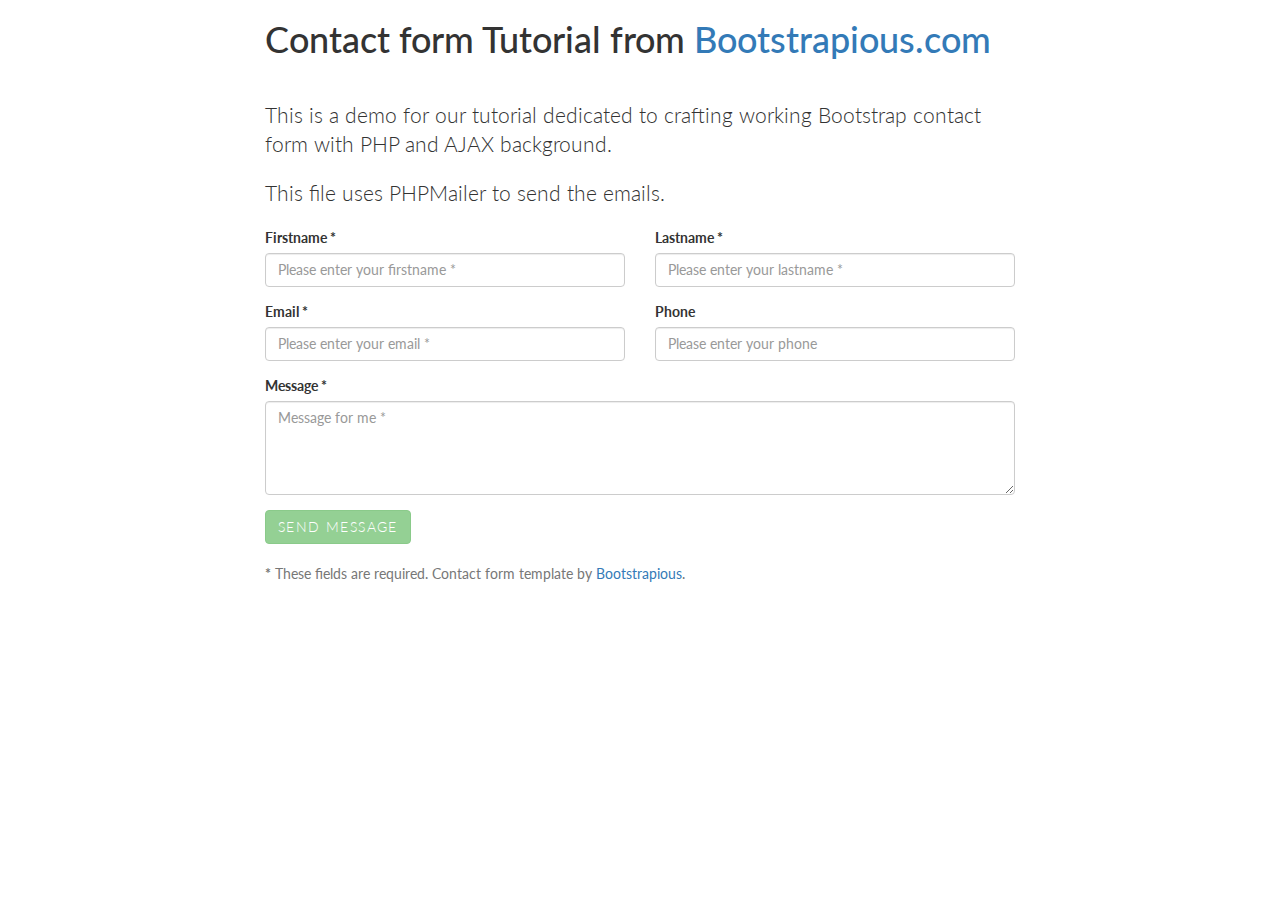
<file: index-2.html>
<html>
    <head>
        <title>Contact Form Tutorial by Bootstrapious.com</title>
        <meta charset="UTF-8">
        <meta name="viewport" content="width=device-width, initial-scale=1.0">
        <link href="https://maxcdn.bootstrapcdn.com/bootstrap/3.3.6/css/bootstrap.min.css" rel="stylesheet">
        <link href='https://fonts.googleapis.com/css?family=Lato:300,400,700' rel='stylesheet' type='text/css'>
        <link href='custom.css' rel='stylesheet' type='text/css'>
    </head>
    <body>

        <div class="container">

            <div class="row">

                <div class="col-lg-8 col-lg-offset-2">

                    <h1>Contact form Tutorial from <a href="http://bootstrapious.com">Bootstrapious.com</a></h1>

                    <p class="lead">This is a demo for our tutorial dedicated to crafting working Bootstrap contact form with PHP and AJAX background.</p>
                    <p class="lead">This file uses PHPMailer to send the emails.</p>


                    <form id="contact-form" method="post" action="contact-2.php" role="form">

                        <div class="messages"></div>

                        <div class="controls">

                            <div class="row">
                                <div class="col-md-6">
                                    <div class="form-group">
                                        <label for="form_name">Firstname *</label>
                                        <input id="form_name" type="text" name="name" class="form-control" placeholder="Please enter your firstname *" required="required" data-error="Firstname is required.">
                                        <div class="help-block with-errors"></div>
                                    </div>
                                </div>
                                <div class="col-md-6">
                                    <div class="form-group">
                                        <label for="form_lastname">Lastname *</label>
                                        <input id="form_lastname" type="text" name="surname" class="form-control" placeholder="Please enter your lastname *" required="required" data-error="Lastname is required.">
                                        <div class="help-block with-errors"></div>
                                    </div>
                                </div>
                            </div>
                            <div class="row">
                                <div class="col-md-6">
                                    <div class="form-group">
                                        <label for="form_email">Email *</label>
                                        <input id="form_email" type="email" name="email" class="form-control" placeholder="Please enter your email *" required="required" data-error="Valid email is required.">
                                        <div class="help-block with-errors"></div>
                                    </div>
                                </div>
                                <div class="col-md-6">
                                    <div class="form-group">
                                        <label for="form_phone">Phone</label>
                                        <input id="form_phone" type="tel" name="phone" class="form-control" placeholder="Please enter your phone">
                                        <div class="help-block with-errors"></div>
                                    </div>
                                </div>
                            </div>
                            <div class="row">
                                <div class="col-md-12">
                                    <div class="form-group">
                                        <label for="form_message">Message *</label>
                                        <textarea id="form_message" name="message" class="form-control" placeholder="Message for me *" rows="4" required="required" data-error="Please,leave us a message."></textarea>
                                        <div class="help-block with-errors"></div>
                                    </div>
                                </div>
                                <div class="col-md-12">
                                    <input type="submit" class="btn btn-success btn-send" value="Send message">
                                </div>
                            </div>
                            <div class="row">
                                <div class="col-md-12">
                                    <p class="text-muted"><strong>*</strong> These fields are required. Contact form template by <a href="https://bootstrapious.com/p/how-to-build-a-working-bootstrap-contact-form" target="_blank">Bootstrapious</a>.</p>
                                </div>
                            </div>
                        </div>

                    </form>

                </div><!-- /.8 -->

            </div> <!-- /.row-->

        </div> <!-- /.container-->

        <script src="https://code.jquery.com/jquery-1.12.0.min.js"></script>
        <script src="https://maxcdn.bootstrapcdn.com/bootstrap/3.3.6/js/bootstrap.min.js"></script>
        <script src="validator.js"></script>
        <script src="contact-2.js"></script>
    </body>
</html>
</file>
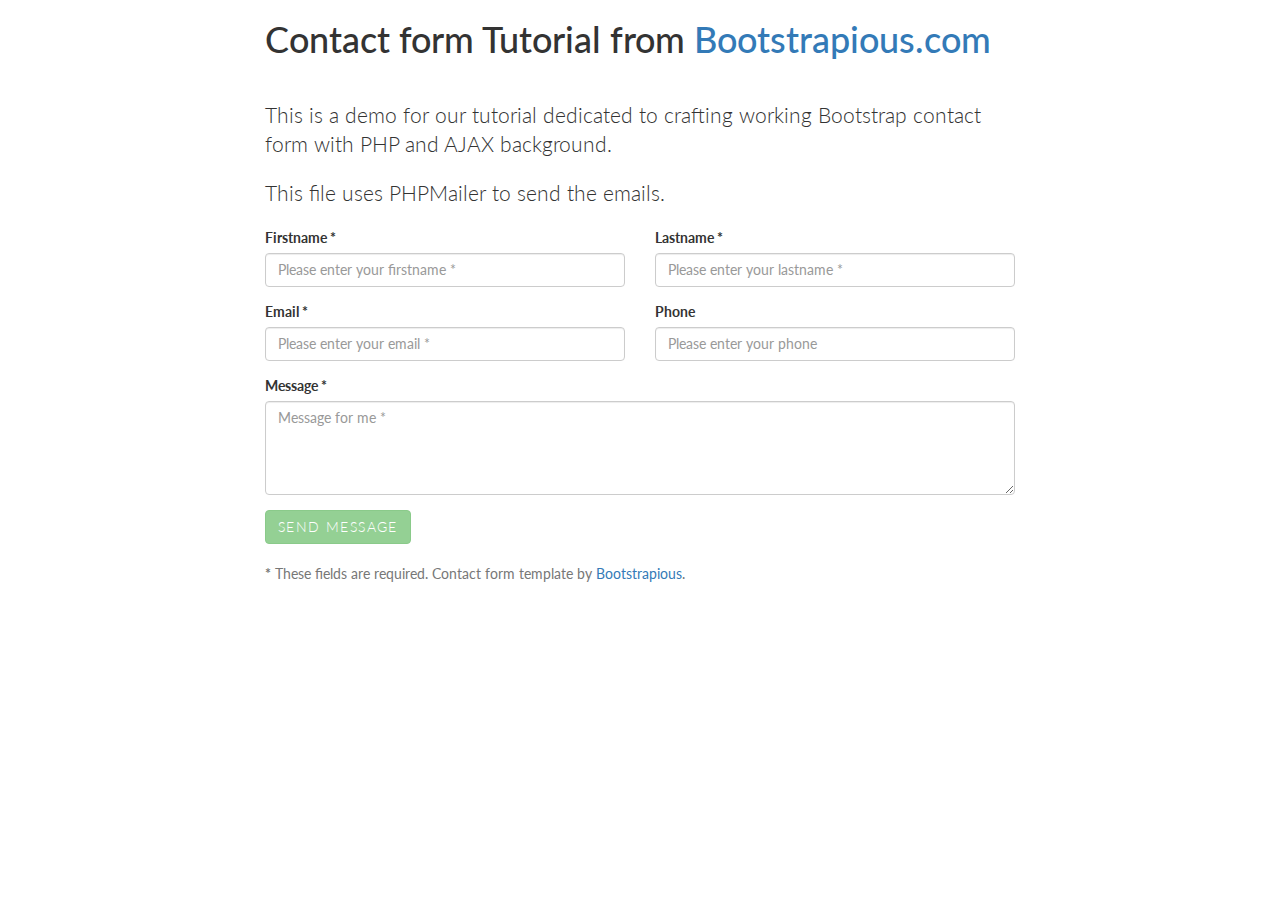
<file: index-3.html>
<html>
    <head>
        <title>Contact Form Tutorial by Bootstrapious.com</title>
        <meta charset="UTF-8">
        <meta name="viewport" content="width=device-width, initial-scale=1.0">
        <link href="https://maxcdn.bootstrapcdn.com/bootstrap/3.3.6/css/bootstrap.min.css" rel="stylesheet">
        <link href='https://fonts.googleapis.com/css?family=Lato:300,400,700' rel='stylesheet' type='text/css'>
        <link href='custom.css' rel='stylesheet' type='text/css'>
    </head>
    <body>

        <div class="container">

            <div class="row">

                <div class="col-lg-8 col-lg-offset-2">

                    <h1>Contact form Tutorial from <a href="http://bootstrapious.com">Bootstrapious.com</a></h1>

                    <p class="lead">This is a demo for our tutorial dedicated to crafting working Bootstrap contact form with PHP and AJAX background.</p>
                    <p class="lead">This file uses PHPMailer to send the emails.</p>


                    <form id="contact-form" method="post" action="contact-2.php" role="form">

                        <div class="messages"></div>

                        <div class="controls">

                            <div class="row">
                                <div class="col-md-6">
                                    <div class="form-group">
                                        <label for="form_name">Firstname *</label>
                                        <input id="form_name" type="text" name="name" class="form-control" placeholder="Please enter your firstname *" required="required" data-error="Firstname is required.">
                                        <div class="help-block with-errors"></div>
                                    </div>
                                </div>
                                <div class="col-md-6">
                                    <div class="form-group">
                                        <label for="form_lastname">Lastname *</label>
                                        <input id="form_lastname" type="text" name="surname" class="form-control" placeholder="Please enter your lastname *" required="required" data-error="Lastname is required.">
                                        <div class="help-block with-errors"></div>
                                    </div>
                                </div>
                            </div>
                            <div class="row">
                                <div class="col-md-6">
                                    <div class="form-group">
                                        <label for="form_email">Email *</label>
                                        <input id="form_email" type="email" name="email" class="form-control" placeholder="Please enter your email *" required="required" data-error="Valid email is required.">
                                        <div class="help-block with-errors"></div>
                                    </div>
                                </div>
                                <div class="col-md-6">
                                    <div class="form-group">
                                        <label for="form_phone">Phone</label>
                                        <input id="form_phone" type="tel" name="phone" class="form-control" placeholder="Please enter your phone">
                                        <div class="help-block with-errors"></div>
                                    </div>
                                </div>
                            </div>
                            <div class="row">
                                <div class="col-md-12">
                                    <div class="form-group">
                                        <label for="form_message">Message *</label>
                                        <textarea id="form_message" name="message" class="form-control" placeholder="Message for me *" rows="4" required="required" data-error="Please,leave us a message."></textarea>
                                        <div class="help-block with-errors"></div>
                                    </div>
                                </div>
                                <div class="col-md-12">
                                    <input type="submit" class="btn btn-success btn-send" value="Send message">
                                </div>
                            </div>
                            <div class="row">
                                <div class="col-md-12">
                                    <p class="text-muted"><strong>*</strong> These fields are required. Contact form template by <a href="https://bootstrapious.com/p/how-to-build-a-working-bootstrap-contact-form" target="_blank">Bootstrapious</a>.</p>
                                </div>
                            </div>
                        </div>

                    </form>

                </div><!-- /.8 -->

            </div> <!-- /.row-->

        </div> <!-- /.container-->

        <script src="https://code.jquery.com/jquery-1.12.0.min.js"></script>
        <script src="https://maxcdn.bootstrapcdn.com/bootstrap/3.3.6/js/bootstrap.min.js"></script>
        <script src="validator.js"></script>
        <script src="contact-3.js"></script>
    </body>
</html>
</file>
<file: custom.css>
body {
    font-family: 'Lato', sans-serif;
}
h1{
    margin-bottom: 40px;
}
label {
    color: #333;
}
.btn-send {
    font-weight: 300;
    text-transform: uppercase;
    letter-spacing: 0.1em;
    margin-bottom: 20px;
}
</file>
